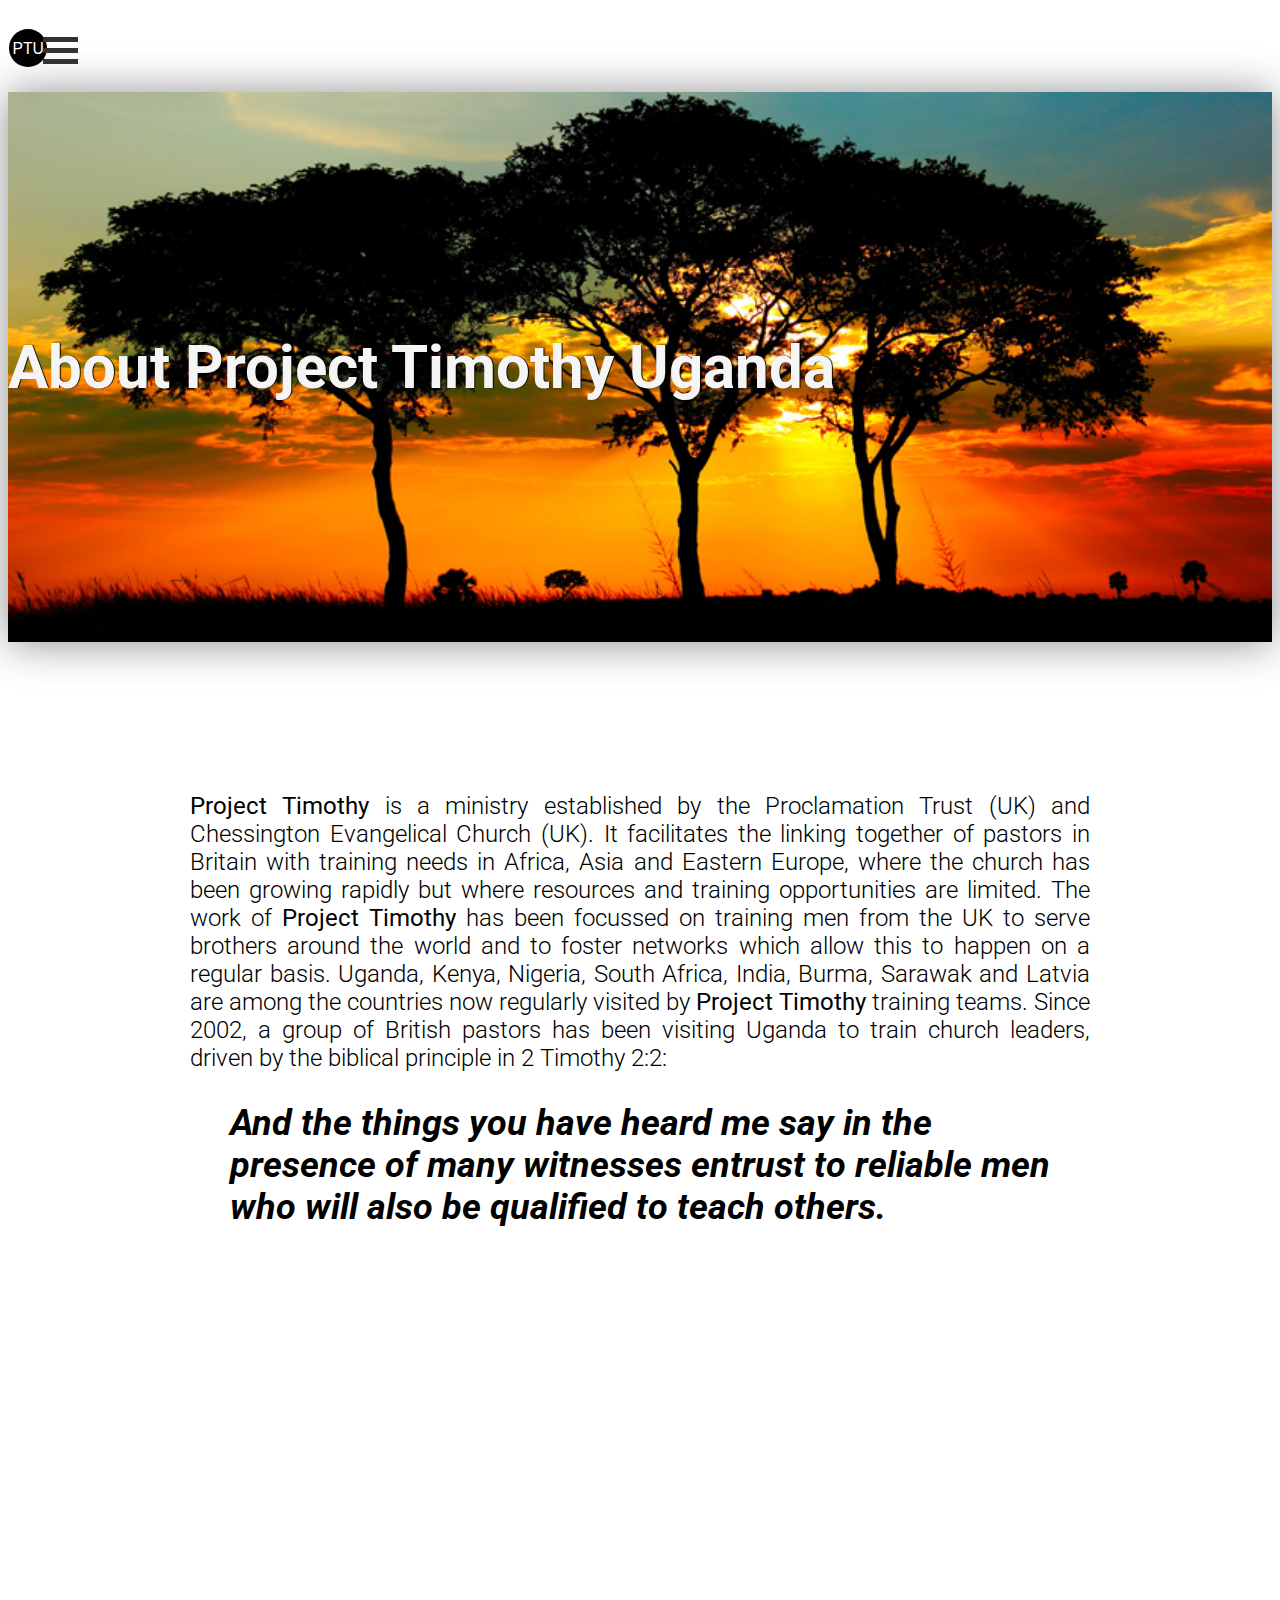
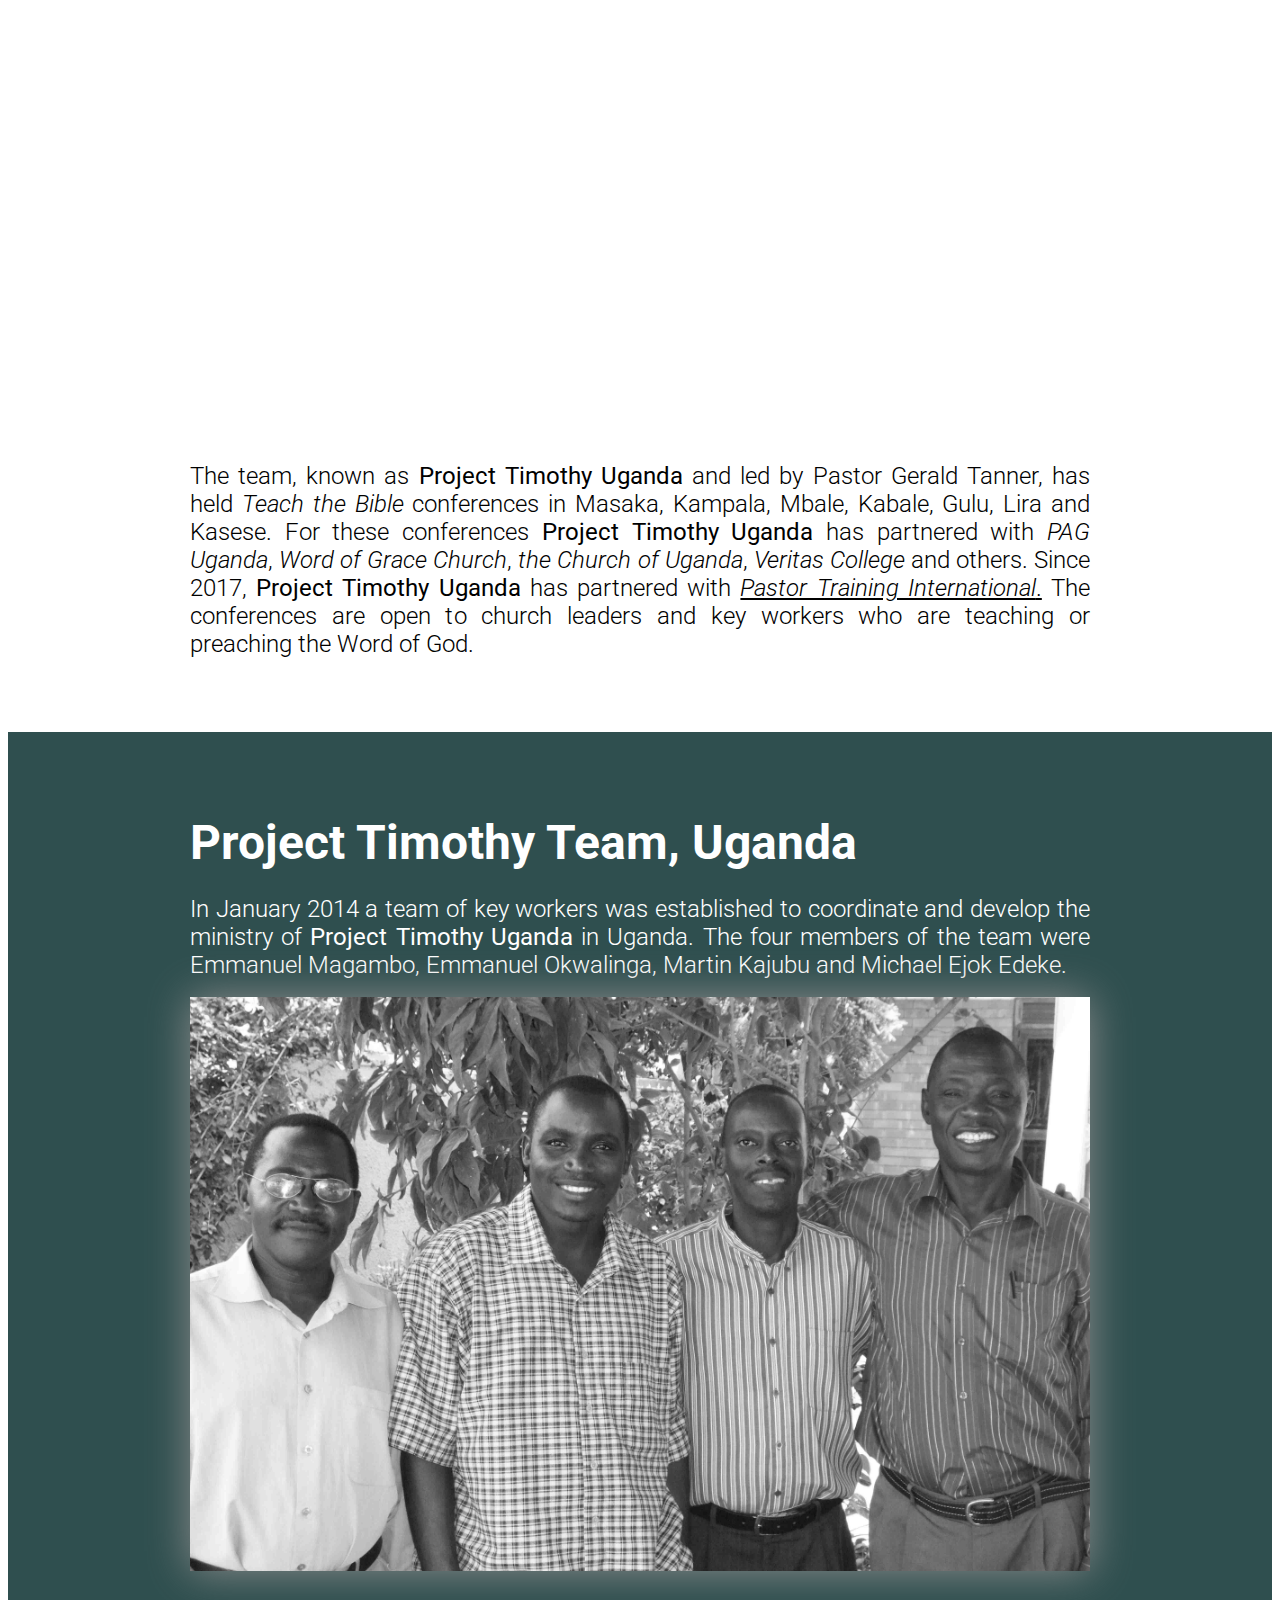
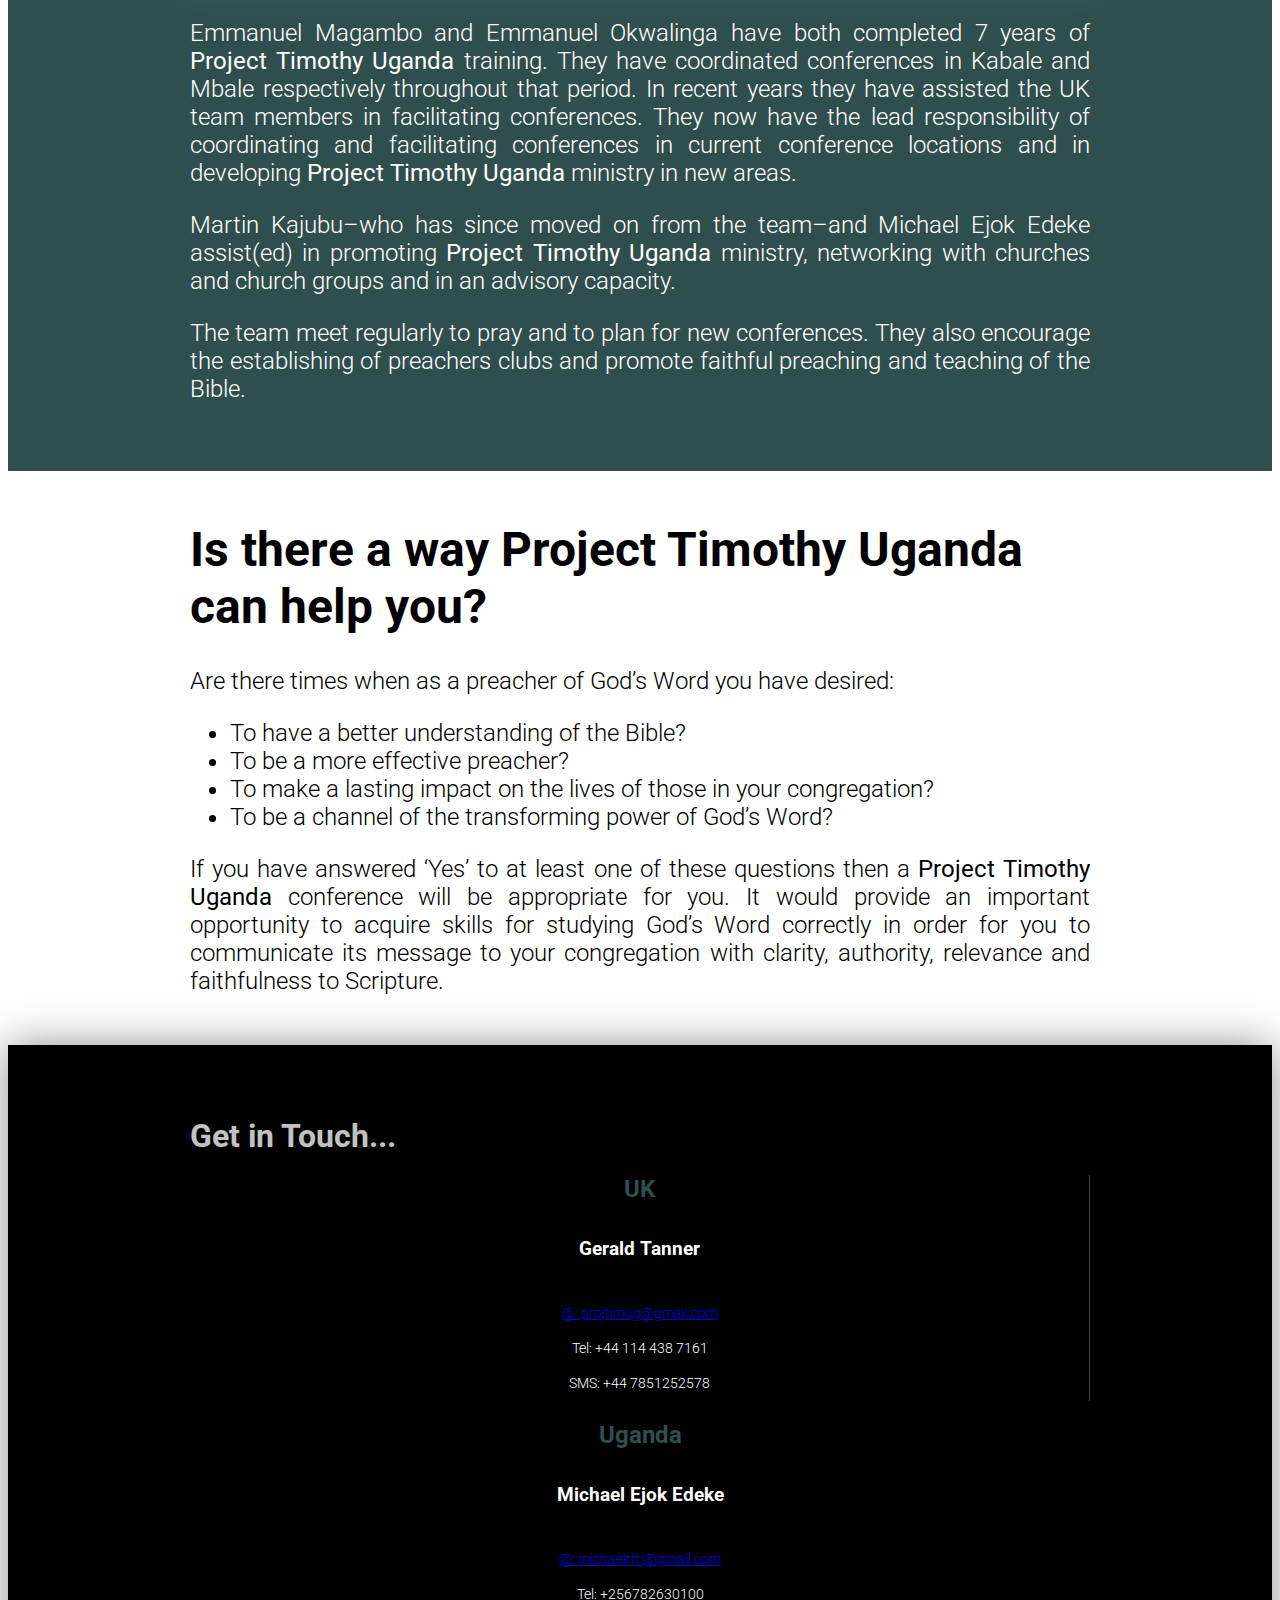
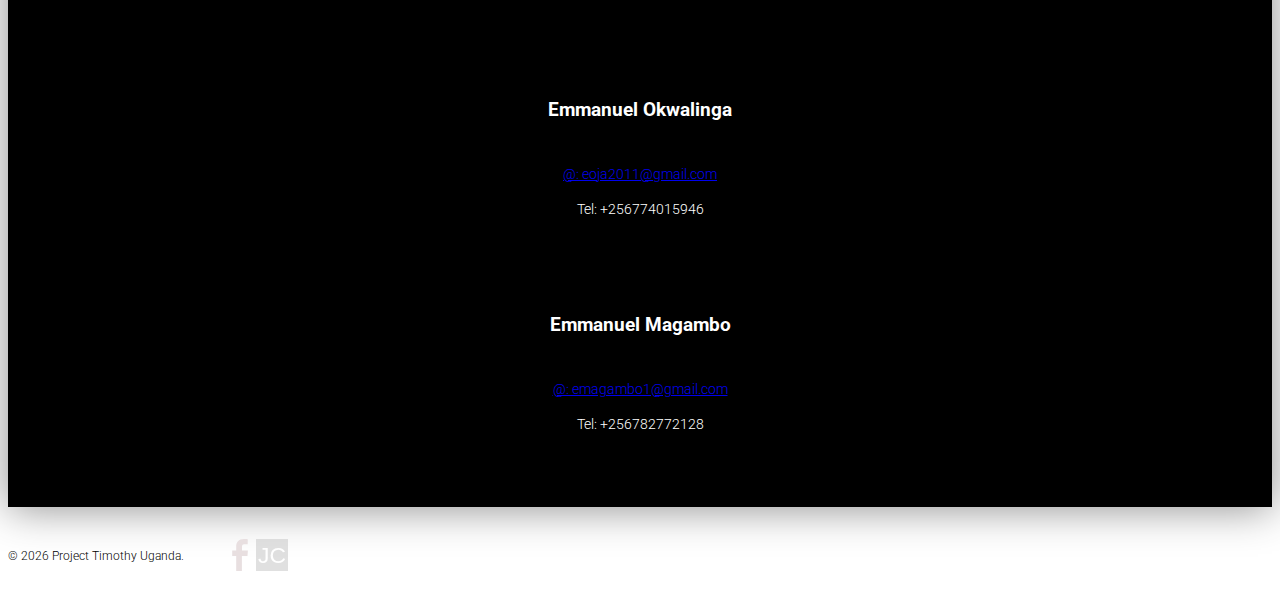
<file: about.html>
<!DOCTYPE html>
<html>
<head>
  <title>About Project Timothy Uganda</title>
  <meta charset="utf-8"/>
  <meta name="viewport" content="width=device-width, initial-scale=1.0">
  <meta name="description" content="Project Timothy Uganda's About Page: learn about Project Timothy's work in Uganda.">
  <meta property="og:title" content="Project Timothy Uganda" />
  <meta property="og:description" content="Project Timothy Uganda's About Page: learn about Project Timothy's work in Uganda." />
  <meta property="og:image" content="assets/aboutogimg.jpg" />
  <meta property="og:url" content="http://www.projecttimothyuganda.co.uk/about.html" />
  <meta name="twitter:title" content="Project Timothy Uganda" />
  <meta name="twitter:description" content="Project Timothy Uganda's About Page: learn about Project Timothy's work in Uganda." />
  <meta name="twitter:image" content="assets/aboutogimg.jpg" />
  <meta name="twitter:card" content="summary_large_image" />
  <link rel="stylesheet" href="https://maxcdn.bootstrapcdn.com/bootstrap/3.3.6/css/bootstrap.min.css" integrity="sha384-1q8mTJOASx8j1Au+a5WDVnPi2lkFfwwEAa8hDDdjZlpLegxhjVME1fgjWPGmkzs7" crossorigin="anonymous">
  <link href='https://fonts.googleapis.com/css?family=Roboto:300,400,700' rel='stylesheet' type='text/css'>
  <link rel='stylesheet' type='text/css' href='css/main.css' />
  <link rel="icon" type="image/png" href="https://drive.google.com/uc?id=16eljoGVgNY_lLpPmcs8eOv6z_PpTzC0F"/>
  <link rel="icon" type="image/png" href="assets/favicon.png"/>
</head>

<body id="background">
<button onclick="topFunction()" id="myBtn" title="Go to top">&#8963;</button>
  <!-- Navigation -->
  <header class="container">
    <div class="row"><h1 id="logo" class="col-sm-4">Project Timothy Uganda</h1>
      <div class="col-sm-4"><img height="40px" width="40px" id="logo-icon" src="assets/ptu-icon.svg"></div>
      <nav id="main-nav" class="col-sm-8 text-right">
        <div class="menu-container" onclick="changeMenu(this)">
        <div class="bar1"></div>
        <div class="bar2"></div>
        <div class="bar3"></div>
        </div>
      </nav>
    </div>
  </header>
  
  <header id="hidden-nav" class="container">
    <div id="nav-wrapper" class="row"><h1 class=""></h1>
      <nav id="nav">
       <span><a href="index.html">Home</a></span>
       <span><a href="about.html">About</a></span>
       <span><a class="diary-link">Diary</a></span>
       <span><a href="about.html#team-contact">Contact</a></span>
      </nav>
    </div>
  </header>
  
   <div id="about-jumbotron-wrapper">
     <section id="about-jumbotron" class="jumbotron fade-scroll">
       <div class="container">
         <div class="row text-center">
           <h2>About Project Timothy Uganda</h2>
         </div>
      </div>
    </section>
  </div>
  
  <section id="about-biog" class="">
    <div id="biog-text" class="about-biog">
      <!--<h1>About Project Timothy Uganda</h1>-->
      <p><strong>Project Timothy</strong> is a ministry established by the Proclamation Trust (UK) and Chessington Evangelical Church (UK). It facilitates the linking together of pastors in Britain with training needs in Africa, Asia and Eastern Europe, where the church has been growing rapidly but where resources and training opportunities are limited. The work of <strong>Project Timothy</strong> has been focussed on training men from the UK to serve brothers around the world and to foster networks which allow this to happen on a regular basis. Uganda, Kenya, Nigeria, South Africa, India, Burma, Sarawak and Latvia are among the countries now regularly visited by <strong>Project Timothy</strong> training teams. Since 2002, a group of British pastors has been visiting Uganda to train church leaders, driven by the biblical principle in 2 Timothy 2:2:
      </p>
      <blockquote><h2><i>And the things you have heard me say in the presence of many witnesses
entrust to reliable men who will also be qualified to teach others.</i></h2></blockquote>
    </div>
  </section>
  
  <section id="geog">
    <div id="geog-content" class="fade-scroll">
      <!--<div id="line1" class="line1"></div>-->
      <img id="africa-map" class="" height="600px" align="right" src="assets/uganda.png">
    </div>
    <div id="geog-content-phone" class="fade-scroll">
      <img id="africa-map-phone" class="" width="100%" src="assets/uganda.png"/>	
    </div>
  </section>

<!--Uk Team-->  
  
  <section id="about-text-two" class="fade-scroll">
    <div id="" class="about-biog ">
      <p>The team, known as <strong>Project Timothy Uganda</strong> and led by Pastor Gerald Tanner, has held <i>Teach the Bible</i> conferences in Masaka, Kampala, Mbale, Kabale, Gulu, Lira and Kasese. For these conferences <strong>Project Timothy Uganda</strong> has partnered with <i>PAG Uganda</i>, <i>Word of Grace Church</i>, <i>the Church of Uganda</i>, <i>Veritas College</i> and others. Since 2017, <strong>Project Timothy Uganda</strong> has partnered with <a href="https://www.pastor-training.org" target="_blank"><i>Pastor Training International</i>.</a> The conferences are open to church leaders and key workers who are teaching or preaching the Word of God. 
      </p>
    </div>
  </section>
  
  <section id="about-text-three" class="">
    <div id="" class="about-biog ">
      <h1 style="text-align: left">Project Timothy Team, Uganda</h1>
    <div class="" ><p>In January 2014 a team of key workers was established to coordinate and develop the ministry of <strong>Project Timothy Uganda</strong> in Uganda. The four members of the team were Emmanuel Magambo, Emmanuel Okwalinga, Martin Kajubu and Michael Ejok Edeke.</p>
      <img id="u-team-img" class="fade-scroll" height="auto" width="100%" src="assets/u-team.jpg"/>
      <p>Emmanuel Magambo and Emmanuel Okwalinga have both completed 7 years of <strong>Project Timothy Uganda</strong> training. They have coordinated conferences in Kabale and Mbale respectively throughout that period. In recent years they have assisted the UK team members in facilitating conferences. They now have the lead responsibility of coordinating and facilitating conferences in current conference locations and in developing <strong>Project Timothy Uganda</strong> ministry in new areas.</p>
      <p>Martin Kajubu&ndash;who has since moved on from the team&ndash;and Michael Ejok Edeke assist(ed) in promoting <strong>Project Timothy Uganda</strong> ministry, networking with churches and church groups and in an advisory capacity.</p>
      <p>The team meet regularly to pray and to plan for new conferences. They also encourage the establishing of preachers clubs and promote faithful preaching and teaching of the Bible.</p>
    </div>
  </section>
  
  <section id="about-text-four" class="">
    <div id="biog-text" class="">
	    <h1 style="text-align: left">Is there a way Project Timothy Uganda can help you?</h1>
      <p>Are there times when as a preacher of God’s Word you have desired:</p>
        <ul style="text-align: left">
  	  <li>To have a better understanding of the Bible?</li>
  	  <li>To be a more effective preacher?</li>
  	  <li>To make a lasting impact on the lives of those in your congregation?</li>
          <li>To be a channel of the transforming power of God’s Word?</li>
  	</ul>
  	<p>If you have answered ‘Yes’ to at least one of these questions then a <strong>Project Timothy Uganda</strong> conference will be appropriate for you. It would provide an important opportunity to acquire skills for studying God’s Word correctly in order for you to communicate its message to your congregation with clarity, authority, relevance and faithfulness to Scripture.</p>
    </div>
  </section>
  
  <!--CONTACTS-->  
  
  <section id="team-contact" "class="container">
    <div id="team-contact-wrapper" class="row">
      <h1>Get in Touch...</h1>
      <figure class="col-sm-3 fade-scroll">
        <h2>UK</h2>
        <h3>Gerald Tanner</h3>
        <a href="mailto:projtimug@gmail.com"><p class="details">@: projtimug@gmail.com</p></a>
        <p class="details">Tel: +44 114 438 7161</p>
        <p class="details">SMS: +44 7851252578</p>
      </figure>
      <figure class="col-sm-3 fade-scroll">
        <h2>Uganda</h2>
        <h3>Michael Ejok Edeke</h3>
        <a href="mailto:michaeltftj@gmail.com"><p class="details">@: michaeltftj@gmail.com</p></a>
        <p class="details">Tel: +256782630100</p>
      </figure>
      <figure class="col-sm-3 fade-scroll contact-adjust">
        <h3>Emmanuel Okwalinga</h3>
        <a href="mailto:eoja2011@gmail.com"><p class="details">@: eoja2011@gmail.com</p></a>
        <p class="details">Tel: +256774015946</p>
      </figure>
      <figure class="col-sm-3 fade-scroll contact-adjust">
        <h3>Emmanuel Magambo</h3>
        <a href="mailto:emagambo1@gmail.com"><p class="details">@: emagambo1@gmail.com</p></a>
        <p class="details">Tel: +256782772128</p>
      </figure>
    </div> 
  </section>
  
 <footer class="container">
    <div class="row">
      <p id="copyright"class="col-sm-4"></p>
      <ul class="col-sm-8">
        <li class="col-sm-1 social"><a href="https://www.facebook.com/projecttimothyuganda"><img src="assets/facebook.svg"/></a></li>
        <li class="jc-icon col-sm-1 social"><a href="https://doulosiyxy.github.io/portfolio/" target="_blank" ><img src="assets/jc-icon-two.svg"/></a></li> 
      </ul>
    </div>
  </footer>
  
  <script src="https://code.jquery.com/jquery-3.2.1.min.js"></script> 
  <script src='js/main.js'></script> 
  <script>window.onscroll = function() {scrollFunction()};
	function scrollFunction() {
    if (document.body.scrollTop > 100 || document.documentElement.scrollTop > 100) {
        document.getElementById("myBtn").style.display = "block";
    } else if (document.body.scrollTop < 100 || document.documentElement.scrollTop < 100) {
        document.getElementById("myBtn").style.display = "none";
    }
	}
// When the user clicks on the button, scroll to the top of the document
	function topFunction() {
    document.body.scrollTop = 0;
    document.documentElement.scrollTop = 0;
}
  </script>
</body>
</html>
</file>
<file: css/main.css>
/*
Theme Name: Project Timothy Uganda
Author: James Crooke
Author URI: https://github.com/doulosiyxy
Email: jamesrcrooke@gmail.com
Description: A basic two tone and one colour design.
Version: 1.0
Last modified: 07.01.2018 by James Crooke
Contents: 
*/

/*scroll to top button*/
#myBtn {
  font-weight: bold;
  display: none;
  position: fixed;
  top: 35px;
  right: 5px;
  z-index: 1001;
  border: none;
  outline: none;
  background-color: darkslategrey;
  color: white;
  cursor: pointer;
  padding: 15px 15px 10px 15px;
  border-radius: 0;
  opacity: 0.8; 
}
#myBtn:hover {
  background-color: #555;
}
/*scroll to top button end*/
/*
Gallery
*/
/* Create two equal columns that floats next to each other */
.column, .column-two {
  float: left;
  width: 50%;
  padding: 5px;    
}
.column img, .column-two img {
  margin-top: 12px;
  width: 100%;
  filter: grayscale(0);
  overflow: hidden;
}
/* Clear floats after the columns */
.row:after {
  content: "";
  display: table;
  clear: both;
}
/*
Gallery end
*/
/*tabs start*/
#event-tabs {
  margin-top: -50px;
  padding-top: 0px;
  height: auto;
}
.tablink {
  background-color: #555;
  color: white;
  border: 1px ;
  outline: none;
  cursor: pointer;
  padding: 14px 16px;
  font-size: 17px;
  width: 33%;
  border-left: 1px solid white;
  display: none;
  box-shadow: inset 0px 1px 40px #8d8d8d;   
}
#tab-div {
  max-width: 900px;
  width: 100%;
  margin: auto;
}
#tab-align {
  margin: auto;
  display: block;
  width: 95%;
  max-width: 900px;
}
.tablink:hover {
  background-color: lightgrey;
  box-shadow: none;
}
/* Style the tab content */
.tabcontent {
  color: white;
  display: none;
  padding: 50px 10px;
  text-align: center;
}
#future {
  background-color:white;
}
#past {
  background-color:white;
}
#gallery {
  background-color:white;
}
/*tabs end*/
a:hover {
  cursor: pointer;
  text-decoration: none;
  color: rgb(47,144,235);
}
.social:hover {
  fill: #000000;
  cursor: pointer;
}
#contact a {
  color: white;
  text-decoration: none;
  text-shadow: 0.25px 0.25px 0.25px #000000;
}
#contact a:hover {
  text-shadow: 0.25px 0.25px 0.25px #000000;
  text-decoration: none;
  color: rgb(47,144,235);
}
body {
  font-family: 'Roboto', sans-serif;
  font-weight: 300; 
}
header {
  padding: 20px 0;
  z-index: 1;
  position: relative;
}
header .row,
footer .row {
  display: flex;
  align-items: center;
}
header h1 {
  font-weight: 700;
  font-size: 30px;
  margin: 0;
  animation-name: header;
  animation-duration: 2s;
  cursor: pointer;
}
header nav {
  display: flex;
  justify-content: flex-end;
  animation-name: menu-container;
  animation-duration: 2s;
}
header p {
  padding: 0 20px;
  margin: 0; 
}
#logo-icon {
  display: none;
  margin-left: 0px; 
}
#logo-icon:hover {
  cursor: pointer;
}
header div div {
  animation-name: header;
  animation-duration: 2s;
}
#notice-board {
 background-color: rgba(0,0,0,.9);
 width: 100%;
 color: white;
 font-size: 13px;
 overflow: visible;
 display: none;
 text-align: center;
 padding: 5px 0;
 position: sticky;
 top: 0;
 z-index: 100;
}
#notice-board span {
  max-width: 320px;
  margin: auto; 
}
#notice-board span:hover {
  color: #337ab7;
  cursor: pointer;
}
.line1 {
  width: 400px;
  right: 200px;
  height: 3px;
  background-color:darkSlateGrey;
  position: relative;
  z-index: 11;
  top: 315px;
  overflow: visible; 
  opacity: 1;
  float: right;
}
.line1::after {
  content: '';
  position: absolute;
  width: 18px;
  height: 18px;
  right: -12px;
  background-color: #337ab7;
  border: 3px solid darkSlateGrey;
  top: -8px;
  border-radius: 50%;
  z-index: 11;
  opacity: 1;  
}

.line1::before {
  content: 'Uganda';
  text-align: center;
  color: darkSlateGrey;
  line-height: 230%;
  font-family: roboto, sans-serif;
  font-weight: 300;
  font-size: 30px;
  position: absolute;
  width: 200px;
  height: 75px;
  right: 0px;
  left: 0px;
  background-color: white;
  border: 3px solid darkSlateGrey;
  top: -36px;
  border-radius: 0;
  z-index: 11;  
}
.line1-phone {
  width: 100px;
  right: -150px;
  height: 2px;
  background-color:darkSlateGrey;
  position: relative;
  z-index: 11;
  top: -190px;
  overflow: visible; 
  opacity: 1;  
}
.line1-phone::after {
  content: '';
  position: absolute;
  width: 14px;
  height: 14px;
  right: 0px;
  background-color: #337ab7;
  border: 3px solid darkSlateGrey;
  top: -7px;
  border-radius: 50%;
  z-index: 11;
  opacity: 1;  
}
.line1-phone::before {
  content: 'Uganda';
  text-align: center;
  color: darkSlateGrey;
  font-family: roboto, sans-serif;
  font-weight: 300;
  font-size: 15px;
  position: absolute;
  width: 100px;
  height: 25px;
  left: -100px;
  background-color: white;
  border: 2px solid black;
  top: -12px;
  border-radius: 0;
  z-index: 11;  
}
/*menu bars*/
.bar1, .bar2, .bar3 {
  width: 35px;
  height: 5px;
  background-color: #333;
  margin: 6px -5px;
  transition: 0.4s;   
}
.menu-container {
  display: inline-block;
  cursor: pointer;
  position: sticky;
  top: 0px;  
}
.change .bar1 {
  -webkit-transform: rotate(-45deg) translate(-9px, 6px);
  transform: rotate(-45deg) translate(-9px, 6px);
}
.change .bar2 {
  opacity: 0;
}
.change .bar3 {
  -webkit-transform: rotate(45deg) translate(-8px, -8px);
  transform: rotate(45deg) translate(-8px, -8px);
}
#hidden-nav {
  background-color: black;
  width: 100%;
  text-align: center;
  padding: 20px 0px;
  display: none;	
}
#nav-wrapper {
  width: 100%;
  margin: auto;
}	
#hidden-nav span a {
  margin: -15px 4px;
  padding: 0px 10px;
  font-size: 15px;
  font-weight: 500;
  text-decoration: none;
  border-left: 1px solid #337ab7;
}
#hidden-nav span a:hover {
  cursor: pointer;
}
#nav {
  margin: auto;
}
.jumbotron {
  background: url('../assets/bible.jpg') no-repeat top center;
  background-size: cover;
  display: flex;
  align-items: center;
  height: 550px;
  min-height: 550px;
  -webkit-text-shadow: 1px 0.25px 1px #000000;
  text-shadow: 1px 0.25px 1px #000000;
  box-shadow: 0px 1px 40px #8d8d8d;
  margin-bottom: 150px;
  filter: grayscale(0%);
  overflow: hidden;
}
#about-jumbotron {
  background: url('../assets/uganda-banner.jpg') no-repeat center center;
  background-size: cover;
  z-index: 1;
  margin-bottom: 150px;
  animation-name: header;
  animation-duration: 2s;
}
#diary-jumbotron {
  background: url('../assets/uganda-sunset.jpg') no-repeat center center;
  background-size: cover;
}
#diary-container-one h2 {
  font-size: 55px;
}
#about-container-one {
  max-width: 80%;
}
#about-jumbotron:hover {
  cursor: pointer;
}
#biog h2 {
  margin-top: 0px;
  font-family: georgia, serif;
}
#mini-biog-wrapper {
  max-height: 300px;
  overflow: scroll;
  overflow-x: hidden;
  padding: 10px;
  box-shadow: inset 0px 10px 20px #8d8d8d;
}
#mini-biog-wrapper::-webkit-scrollbar-thumb {
    background-color: darkslategrey;
    border-radius: 5px;
    width: 5px;
}
#mini-biog-wrapper::-webkit-scrollbar {
    width: 5px;  /* remove scrollbar space */
    background: transparent;  /* optional: just make scrollbar invisible */
}
#mini-biog-wrapper::scrollbar {
    width: 0px;  /* remove scrollbar space */
    background: transparent;  /* optional: just make scrollbar invisible */
}
/*.container::-webkit-scrollbar { 
    display: none;  // Safari and Chrome
}*/
#biog p {
  margin-bottom: 30px;
}
#team {
  background-color: #50abcc;
  width: 100%;
}
#team-wrapper, #team-contact-wrapper {
  width: 90%;
  margin: auto;
  max-width: 900px;
}
#team-contact {
  background-color: rgba(0,0,0,1);
  width: 100%;
}
#team-contact h1 {
  color: #c2c2c2;
}
@media only screen and (max-width: 768px) {
.jumbotron {
  display: flex;
  align-items: center;
  color: WhiteSmoke;
  height: 500px;
  text-shadow: 0.25px 0.25px 0.25px #000000;
  box-shadow: 0px 1px 40px #8d8d8d;
}
#jumbotron {

  background-size: 80%;
  }
}
.jumbotron h2 {
  font-size: 60px;
  font-weight: 700;
  margin: 0;
  color: whitesmoke;
}
.jumbotron h3 {
  margin: 15px 0 20px;
  font-size: 28px;
  color: whitesmoke;
  animation-name: h3;
  animation-duration: 2s;
}
figure {
  margin: 0 auto 15px;
}
#about-text-two {
  color: black;
  padding: 50px 0;
  background: white;
  /*box-shadow: 0px 1px 40px #8d8d8d;
  text-shadow: 2px 0px 5px rgba(0,0,0,.2);*/
  text-align: justify;
}
#about-text-three {
  margin-top: 0px;
  margin-bottom: 50px;
  background: darkslategrey;
  color: white;	
  padding: 50px 0;
  text-align: justify;	
}
#about-text-three * {
  margin-bottom: 18px;
}
#about-text-four {
  margin-top: 0px;
  margin-bottom: 50px;
  text-align: justify;		
}
#u-team-img {
  border: 0px solid black;
  box-shadow: 0px 0px 40px #8d8d8d;
}
.partner-logo {
  box-shadow: none;
  width: 90%;
  opacity: .7;
}
#pt-logo {	
  opacity: 1;
  width: 80%;
}
#team {
  margin-top: 50px;
  background: #50abcc;
}
#team, #team-contact {
  padding: 50px 0;
  box-shadow: 0px 1px 40px #8d8d8d;
}
#team-contact {
  color: white;
}
#team-contact p {
  font-size: 14px;	
}
#team-contact h3 {
  margin: 30px auto;	
}
#u-team {
  padding: 50px 0;
  background-color: #fcdc04;
}
figure img {
  box-shadow: 0px 1px 40px #8d8d8d;
}
.avatar {
  border-radius: 100%;
  max-width: 200px;
  height: 200px;
  width: 200px;
  margin: 30px auto;
  display: block;
  filter: grayscale(100%);
  border: 3px solid rgba(255, 255, 255, 0.1);
}
.u {
  filter: invert(0);
}
figure h3 {
  border-bottom: 1px solid black;
  max-width: 300px;
}
figure h3, figure p {
  margin: 0 auto 5px;
  text-align: center;
  padding-top: 5px;
  padding-bottom: 10px;	
}
.details {
  line-height: 15px;
}
#buffer {
  margin-bottom: 30px;
}
.details-description {
  font-size: 20px;
  font-weight: 400;
  line-height: 18px;
}	
.animate {
  position: relative;
  margin-top: 100px;
  opacity: 0;
  transition-timing-function: ease-in-out;
}
.animate2 {
  position: relative;
  margin-top: 100px;
}
.col-md-6 {
  margin: 0 0 30px;
}
#read-more {
  margin: 0 auto;
  margin-bottom: 50px;
  width: 150px;
  position: relative;
  display: block;
  background-color: #555;
  float: none !important;
}
#read-more:hover {
  cursor: pointer;
}
#read-more:active {
  cursor: pointer;
  background-color: #337ab7;
}
.btn.btn-primary {
  border-radius: 0px;
  width: 150px;
  height: auto;
  margin: auto;
  border: none;
  color: DarkSlateGrey;
  transition: .2s ease-in-out;
  text-shadow: none;
  background-color: #ffffff;
  box-shadow: 0px 10px 40px #8d8d8d inset;
}
.btn.btn-primary:hover {
  color: #ffffff;
  background-color: #fbd1d5;
  box-shadow: none;
  cursor: pointer;
}
.btn.btn-primary:active {
  color: #ffffff;
  background-color: #fbd1d5;
  box-shadow:  0px 10px 30px #8d8d8d inset;
}
.btn-secondary {
  background-color: #E8DFE0;
  color: #ffffff;
  margin: 0 0 30px;
}
footer {
  font-size: 12px;
  padding: 20px 0;
}
footer .col-sm-8 {
  display: flex;
  justify-content: flex-end;
}
footer ul {
  list-style: none;
}
footer li img {
  width: 32px;
  height: 32px;
}
.jc-icon {
   opacity: .6 !important;
}
.box {
  width: 90px;
  height: 90px;
  margin-left: 10px;
  margin-top: 6px;
  display: inline-block;
  border-radius: 10px;
}
.fun-title {
  margin: 10px 0px;
  font-size: 20px; 
}
.fun-banner {
  width: 100%;
  color: DarkSlateGrey;
  padding: 0px 0px;
  background: WhiteSmoke;
  padding: 20px 0px;
  z-index: -1;
}
.visible {
  background-color: #eaeff2;
}
/*gradient*/
.gradient {
}
/*jumbotron and header animation*/
@keyframes h2 {
  from {opacity: 0; padding-top: 65px;}
  to {opacity: 1; padding-top: 0;}
}
.jumbotron h2 {
  animation-name: h2;
  animation-duration: 2s;
}  
@keyframes h3 {
  from {opacity: 0;}
  to {opacity: 1;}
}
@keyframes header {
  from {right: 30px; opacity: 0;}
  to {right: 0px; opactiy: 1;}
}
@keyframes menu-container {
  from {left: 30px; opacity: 0;}
  to {left: 0px; opactiy: 1;}
}
* {
    box-sizing: border-box;
}
/*about page*/
.about-title {
  margin: 0px 0px;
  font-size: 20px;
}	
.about-banner {
  width: 100%;
  color: DarkSlateGrey;
  background: White;
  padding: 20px 0px;
  z-index: -10;
}
#about-title {
  text-align: center;
  font-size: 50px;
  -webkit-text-shadow: 0.25px 0.25px 0.25px black;
  text-shadow: 0.25px 0.25px 0.25px black;
  filter: drop-shadow(1px 1px 0.5px rgba(0,0,0,0.5));
  animation-name: header;
  animation-duration: 2s;
}
#uganda, #label {
  border: 1px solid white;
}
#label {
  width: 100px;
  margin: 0 auto;
  display: block;
}
#uganda {
  width: 100px;
  position: relative;
  top: 90px;
  right: 0;
  left: 0;
  bottom: 0;
  margin: 25%;
}
#uganda:after {
}
#geog {
  height: 750px;
  margin-top: -20px;
  overflow: hidden;
  position: relative;
  padding-bottom: 50px;
}
#geog-content {
  max-width: 300px;
  margin: auto;
  font-family: 'Roboto', sans-serif;
  font-weight: 300;
  font-size: 1.5em;
  width: 90%;
  padding: 0 0 50px 0;
  height: 600px;
  overflow: visible;
}
#africa-map {
  zoom: 0%;
  transition-timing-function: ease;
}
@media only screen and (max-width: 736px) {
  #geog {
    height: auto;
    margin-top: -50px;
    overflow: hidden;	
  }
}
#geog-content-phone {
 margin: 15px auto;
 font-family: 'Roboto', sans-serif;
 font-weight: 300;
 font-size: 1.5em;
 width: 100%;
 padding: 0 0;
 height: auto;
 overflow: visible;
 margin-bottom: 50px;
}
#africa-map-phone {
  margin-top: 25px;
  margin: 0 auto;
  display: block;
  padding: 25px 5px 0px 5px; 
  transition-timing-function: ease;
  width: 85%;
}
#biog-text, .about-biog {
  max-width: 900px;
  margin: auto;
  font-family: 'Roboto', sans-serif;
  font-weight: 300;
  font-size: 1.5em;
  width: 90%;
  padding: 0px 0 0px 0;
}
#about-text-two .about-biog p a {
  color: black;
}
#about-text-two .about-biog p a:hover {
  color: #337ab7;
  text-shadow: none;
}
.upcoming-text {
  max-width: 900px;
  margin: auto;
  font-family: 'Roboto', sans-serif;
  font-weight: 300;
  font-size: 1.7em;
  width: 90%;
  padding: 0 0 0px 0;
  color: darkslategrey;
}
#diary-upcoming {
  background: white;
  padding: 0 0 50px 0;
}
.past-text {
  max-width: 900px;
  margin: auto;
  font-family: 'Roboto', sans-serif;
  font-weight: 300;
  font-size: 1.3em;
  width: 100%;
  padding: 0 0 0px 0;
}
#events-past {
  width: 100%;
}
#tab-past {
  width: 100%;
}
.upcoming-text ul li, .past-text ul li {
  padding-bottom: 20px;
  list-style-type: ;
}
.upcoming-text ul li, .past-text ul li  {
  padding-bottom: 20px;
  color: darkslategrey;
  text-align: left;
}
.upcoming-text h2, .past-text h2, #gallery h2 {
  color: darkslategrey;
  text-align: left;
  margin-top: 0;
}
#events-upcoming li {
  margin-top: 20px;
}
.upcoming-text ul li:first-child {
  color: darkslategrey;
  padding-top: 10px;
}
@media only screen and (max-width: 767px) {
  .upcoming-text ul li {
    font-weight: 400;
    font-size: 20px;
    color: darkslategrey;
    padding-top: 10px;
  }
}
#diary-past {
  background: #c2c2c2;
  padding: 50px 20px;
  position: relative;
  z-index: 10;
}
#google-btn {
  font-family: roboto, sans-serif;
  font-weight: 300;
  font-size: 16px;
  text-align: center;
  padding: 8px 5px;
  border-radius: 0px;
  width: 150px;
  height: auto;
  margin: auto;
  display: block;
  border: none;
  color: DarkSlateGrey;
  transition: .2s ease-in-out;
  text-shadow: none;
  background-color: #ffffff;
  box-shadow: 0px 10px 40px #8d8d8d inset;
  position: relative;
  z-index: 999;
}
#google-btn:hover {
  color: #ffffff;
  background-color: #fbd1d5;
  box-shadow: none;
  cursor: pointer;
}
#google-btn:active {
  color: #ffffff;
  background-color: #fbd1d5;
  box-shadow:  0px 10px 30px #8d8d8d inset;
}
#biog-text p {
  text-align: justify;
}
#contact-text {
  max-width: 900px;
  text-align: justify;
  margin: auto;
  font-family: 'Roboto', sans-serif;
  font-weight: 300;
  font-size: 1.7em;
  width: 90%;
  padding: 200px 0% 200px 0%;
}
#contact {
  width: 100%;
  background-color: rgba(215, 215, 215, 1);
  box-shadow: 0px -1px 20px #8d8d8d; 
}
#team-contact-wrapper figure:nth-child(2) {
  border-right: 1px solid darkslategrey;
}
#team-contact-wrapper h1 {
  margin-bottom: 20px;
}
#team-contact-wrapper h2 {
  text-align: center;
  color: darkslategrey;
}
#team-contact-wrapper figure:nth-child(4) h3, #team-contact-wrapper figure:nth-child(5) h3 {
  padding-top: 57px;
}
#our-partners-wrapper {
  width: 90%;
  margin: auto;
  max-width: 900px;
}
@media only screen and (max-width: 414px) {
  #team-contact-wrapper figure:nth-child(4) h3, #team-contact-wrapper figure:nth-child(5) h3 {
    padding-top: 0px;
  }
  #team-contact-wrapper figure:nth-child(2) {
    border-right: none;
  } 
}
#about-banner-one {
  background-color: #695F5F;
  z-index: 1000;
  margin-top: -18px;
  z-index: 1;
  position: relative;
}
#about-banner-two {
  background-color: #2f90eb;
  z-index: 750;
}
#about-banner-three {
  background-color: #c2c2c2; 
  z-index: 500;
}
#about-banner-one, #about-banner-two, #about-banner-three {
  width: 100%;
  color: White;
  padding: 0px 0px;
  padding: 20px 0px;
  transition: .5s ease-in-out;
  z-index: 1;
}
#about-banner-one:hover {
  box-shadow: 0px 10px 20px rgba(0,0,0,.5);
  transform: scale(1.1);
  cursor: pointer;
  position: relative;
}
#about-banner-two:hover {
  box-shadow: 0px 10px 20px rgba(0,0,0,.5);
  transform: scale(1.1);
  cursor: pointer;
  z-index: 1;
}
#about-banner-three:hover {
  box-shadow: 0px 10px 20px rgba(0,0,0,.5);
  transform: scale(1.1);
  cursor: pointer;
  z-index: 1;
}
#skills-wrap-one, #skills-wrap-two {
   margin: auto;
   padding: 20px 0px;
   box-shadow: inset 0px 1px 10px rgba(0,0,0,0.5);
}
.skill-list {
  margin: auto;
  max-width: 500px;
  padding: 10px;
  text-align: center;
}
.skill-list p {
  max-width: 150px;
  height: auto;
  display: inline;
  float: none;
  text-align: center;
  margin: 0px 15px;
  font-size: 25px;
  line-height: 8px;
  color: WhiteSmoke;
  text-shadow: 0px 1px 10px rgba(0,0,0,0.5);
}
@media only screen and (max-width: 599px) {
  #about-title {
    text-align: center;
    font-size: 30px;
    margin-top: 0px; 
    margin: auto;
    padding: 0px 5px;
  }
  #about-title-wrap {
    max-width: 80%;
    padding: 0px 5px;
    top: 0;
    margin: auto;   		
  }
  #about-container-one {
    margin-top: -120px;
    padding-top: 0px;
  }
  #about-jumbotron {
    padding-top: 0px;
  }
  #about-row-one {
    padding-top: 0px;
    margin-top: -25px;
  }
}
@media (min-width:600px) and (max-width:967px) {
  #about-title {
    text-align: left;
    font-size: 30px;
    margin-top: 0px; 
    padding: 0px 5px;
  }
  #about-title-wrap {
    max-width: 50%;
    padding: 0px 15px;
    top: 0; 	   		
  }
}
</file>
